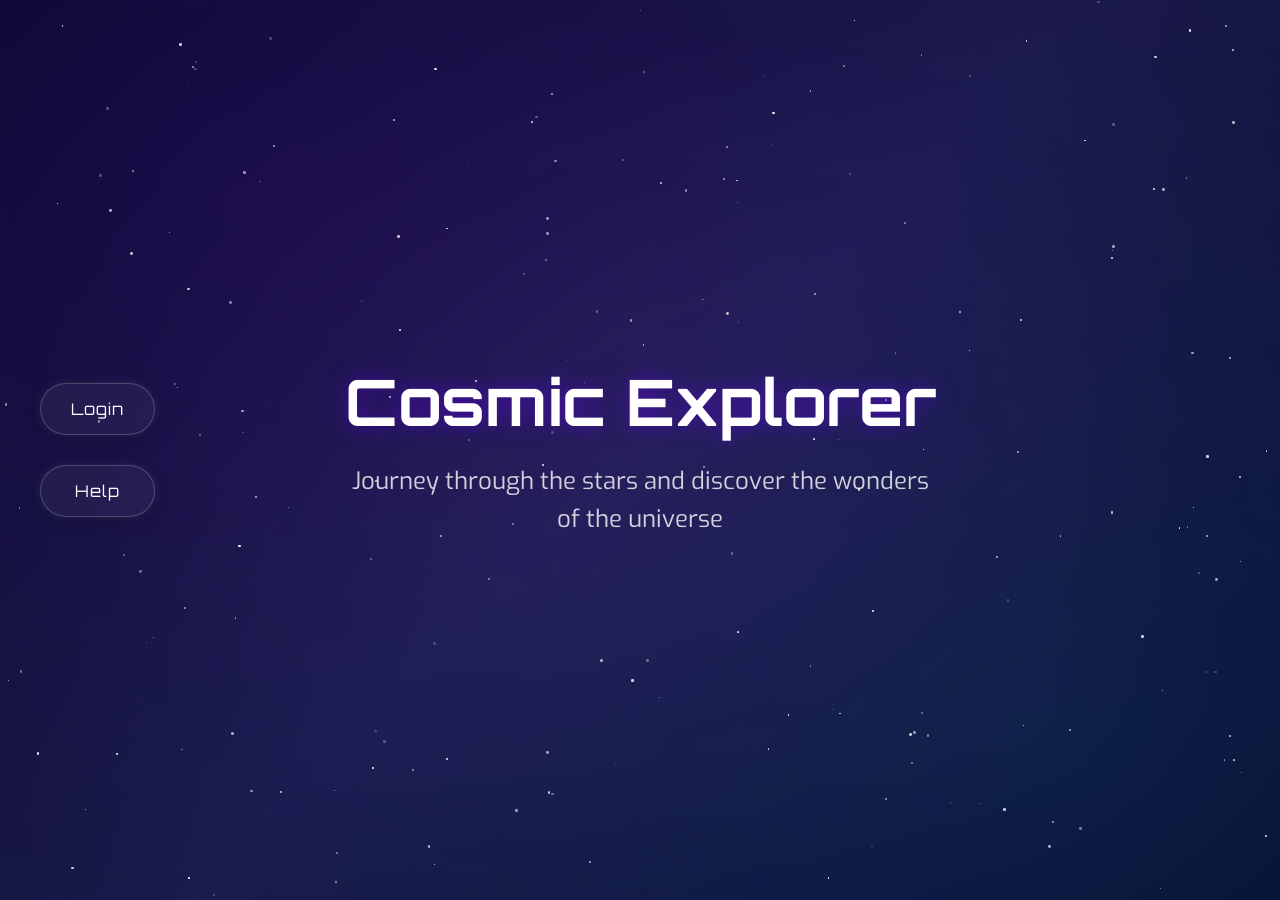
<file: index.html>
<!DOCTYPE html>
<html lang="en">
<head>
    <meta charset="UTF-8">
    <meta name="viewport" content="width=device-width, initial-scale=1.0">
    <title>Cosmic Experience</title>
    <link href="https://fonts.googleapis.com/css2?family=Orbitron:wght@400;500;700&family=Exo:wght@300;400;700&display=swap" rel="stylesheet">
    <style>
        * {
            margin: 0;
            padding: 0;
            box-sizing: border-box;
        }

        body {
            font-family: 'Exo', sans-serif;
            overflow: hidden;
            position: relative;
            width: 100vw;
            height: 100vh;
            background: linear-gradient(135deg, #0a0a2a 0%, #1a1a4a 50%, #0a0a2a 100%);
            color: #fff;
        }

        /* Space background */
        .space-container {
            position: fixed;
            top: 0;
            left: 0;
            width: 100%;
            height: 100%;
            z-index: 0;
            overflow: hidden;
        }

        /* Stars */
        .stars {
            position: absolute;
            top: 0;
            left: 0;
            width: 100%;
            height: 100%;
            z-index: 1;
        }

        .star {
            position: absolute;
            background-color: #fff;
            border-radius: 50%;
            animation: twinkle var(--duration, 3s) ease-in-out infinite;
            opacity: var(--opacity, 0.7);
        }

        @keyframes twinkle {
            0%, 100% { opacity: var(--opacity, 0.7); }
            50% { opacity: 0.2; }
        }

        /* Nebula effect */
        .nebula {
            position: absolute;
            top: 0;
            left: 0;
            width: 100%;
            height: 100%;
            background: 
                radial-gradient(ellipse at 20% 20%, rgba(111, 0, 255, 0.1) 0%, rgba(0, 0, 0, 0) 70%),
                radial-gradient(ellipse at 80% 80%, rgba(0, 183, 255, 0.1) 0%, rgba(0, 0, 0, 0) 70%),
                radial-gradient(ellipse at 50% 50%, rgba(255, 0, 128, 0.05) 0%, rgba(0, 0, 0, 0) 70%);
            animation: nebula-drift 60s linear infinite;
            z-index: 0;
        }

        @keyframes nebula-drift {
            0% { background-position: 0% 0%; }
            50% { background-position: 100% 100%; }
            100% { background-position: 0% 0%; }
        }

        /* Shooting stars */
        .shooting-star {
            position: absolute;
            width: 2px;
            height: 2px;
            background-color: #fff;
            border-radius: 50%;
            animation: shoot var(--duration, 3s) linear forwards;
            opacity: 0;
            z-index: 2;
        }

        @keyframes shoot {
            0% {
                transform: translate(0, 0) rotate(var(--angle, 45deg));
                opacity: 1;
                width: 2px;
                height: 2px;
                box-shadow: 0 0 0 transparent;
            }
            20% {
                opacity: 1;
                width: 4px;
                height: 4px;
                box-shadow: 0 0 20px rgba(255, 255, 255, 0.7), 0 0 40px rgba(70, 131, 255, 0.3);
            }
            100% {
                transform: translate(var(--distance, 300px), var(--distance, 300px)) rotate(var(--angle, 45deg));
                opacity: 0;
                width: 2px;
                height: 2px;
                box-shadow: 0 0 0 transparent;
            }
        }

        /* Navigation buttons */
        .side-nav {
            position: fixed;
            top: 50%;
            left: 40px;
            transform: translateY(-50%);
            display: flex;
            flex-direction: column;
            gap: 30px;
            z-index: 100;
        }

        .nav-btn {
            font-family: 'Orbitron', sans-serif;
            padding: 15px 30px;
            background: rgba(255, 255, 255, 0.05);
            border: 1px solid rgba(255, 255, 255, 0.2);
            border-radius: 30px;
            color: white;
            font-size: 16px;
            letter-spacing: 1px;
            cursor: pointer;
            transition: all 0.3s ease;
            position: relative;
            overflow: hidden;
            box-shadow: 0 5px 15px rgba(0, 0, 0, 0.2), 0 0 10px rgba(255, 255, 255, 0.1);
        }

        .nav-btn:hover {
            background: rgba(255, 255, 255, 0.15);
            transform: translateX(5px) scale(1.05);
            box-shadow: 0 8px 25px rgba(0, 0, 0, 0.3), 0 0 20px rgba(255, 255, 255, 0.2);
        }

        .nav-btn:before {
            content: '';
            position: absolute;
            top: 0;
            left: -100%;
            width: 100%;
            height: 100%;
            background: linear-gradient(90deg, transparent, rgba(255, 255, 255, 0.2), transparent);
            transition: 0.5s;
        }

        .nav-btn:hover:before {
            left: 100%;
        }

        /* Login modal */
        .login-modal {
            position: fixed;
            top: 50%;
            left: 50%;
            transform: translate(-50%, -50%) scale(0);
            width: 400px;
            background: rgba(10, 10, 40, 0.8);
            border-radius: 20px;
            backdrop-filter: blur(10px);
            box-shadow: 0 25px 50px rgba(0, 0, 0, 0.3), 0 0 30px rgba(111, 0, 255, 0.2);
            border: 1px solid rgba(255, 255, 255, 0.1);
            padding: 40px;
            z-index: 1000;
            opacity: 0;
            transition: all 0.5s cubic-bezier(0.175, 0.885, 0.32, 1.275);
            overflow: hidden;
        }

        .login-modal.active {
            transform: translate(-50%, -50%) scale(1);
            opacity: 1;
        }

        .login-modal:before {
            content: '';
            position: absolute;
            top: -50%;
            left: -50%;
            width: 200%;
            height: 200%;
            background: radial-gradient(circle, rgba(111, 0, 255, 0.1) 0%, transparent 70%);
            animation: rotate 20s linear infinite;
            z-index: -1;
        }

        @keyframes rotate {
            0% { transform: rotate(0deg); }
            100% { transform: rotate(360deg); }
        }

        .login-modal h2 {
            font-family: 'Orbitron', sans-serif;
            color: white;
            font-weight: 600;
            letter-spacing: 2px;
            margin-bottom: 30px;
            text-align: center;
            text-shadow: 0 0 10px rgba(111, 0, 255, 0.5);
        }

        .input-group {
            position: relative;
            margin-bottom: 30px;
        }

        .input-group input {
            width: 100%;
            padding: 12px 0;
            background: transparent;
            border: none;
            border-bottom: 2px solid rgba(255, 255, 255, 0.3);
            outline: none;
            font-size: 16px;
            color: white;
            transition: 0.5s;
            font-family: 'Exo', sans-serif;
        }

        .input-group input:focus {
            border-bottom: 2px solid rgba(111, 0, 255, 0.8);
        }

        .input-group label {
            position: absolute;
            left: 0;
            padding: 12px 0;
            font-size: 16px;
            color: rgba(255, 255, 255, 0.5);
            pointer-events: none;
            transition: 0.5s;
        }

        .input-group input:focus ~ label,
        .input-group input:valid ~ label {
            transform: translateY(-20px);
            font-size: 12px;
            color: rgba(111, 0, 255, 0.8);
            letter-spacing: 1px;
        }

        .login-btn {
            width: 100%;
            padding: 12px 0;
            background: rgba(111, 0, 255, 0.3);
            border: none;
            border-radius: 30px;
            color: white;
            font-size: 16px;
            font-weight: 600;
            cursor: pointer;
            transition: 0.5s;
            font-family: 'Orbitron', sans-serif;
            letter-spacing: 1px;
            box-shadow: 0 5px 15px rgba(0, 0, 0, 0.2);
            position: relative;
            overflow: hidden;
        }

        .login-btn:hover {
            background: rgba(111, 0, 255, 0.5);
            transform: translateY(-3px);
            box-shadow: 0 8px 25px rgba(0, 0, 0, 0.3), 0 0 20px rgba(111, 0, 255, 0.4);
        }

        .login-btn:before {
            content: '';
            position: absolute;
            top: 0;
            left: -100%;
            width: 100%;
            height: 100%;
            background: linear-gradient(90deg, transparent, rgba(255, 255, 255, 0.2), transparent);
            transition: 0.5s;
        }

        .login-btn:hover:before {
            left: 100%;
        }

        .close-btn {
            position: absolute;
            top: 15px;
            right: 15px;
            width: 30px;
            height: 30px;
            background: rgba(255, 255, 255, 0.1);
            border-radius: 50%;
            display: flex;
            justify-content: center;
            align-items: center;
            color: white;
            font-size: 18px;
            cursor: pointer;
            transition: 0.3s;
        }

        .close-btn:hover {
            background: rgba(255, 255, 255, 0.3);
            transform: rotate(90deg);
        }

        /* Quotes page */
        .quotes-page {
            position: fixed;
            top: 0;
            left: 0;
            width: 100%;
            height: 100%;
            background: rgba(10, 10, 40, 0.7);
            backdrop-filter: blur(5px);
            z-index: 2000;
            display: flex;
            justify-content: center;
            align-items: center;
            opacity: 0;
            pointer-events: none;
            transition: opacity 0.5s;
        }

        .quotes-page.active {
            opacity: 1;
            pointer-events: all;
        }

        .quotes-container {
            width: 80%;
            max-width: 800px;
            padding: 50px;
            background: rgba(10, 10, 40, 0.6);
            border-radius: 20px;
            box-shadow: 0 25px 50px rgba(0, 0, 0, 0.3), 0 0 30px rgba(0, 183, 255, 0.2);
            border: 1px solid rgba(255, 255, 255, 0.1);
            text-align: center;
            position: relative;
            overflow: hidden;
        }

        .quotes-container:before {
            content: '';
            position: absolute;
            top: -50%;
            left: -50%;
            width: 200%;
            height: 200%;
            background: radial-gradient(circle, rgba(0, 183, 255, 0.05) 0%, transparent 70%);
            animation: quote-glow 30s linear infinite;
            z-index: -1;
        }

        @keyframes quote-glow {
            0% { transform: rotate(0deg); }
            100% { transform: rotate(360deg); }
        }

        .quote {
            font-family: 'Exo', sans-serif;
            color: white;
            font-size: 28px;
            line-height: 1.6;
            margin-bottom: 30px;
            text-shadow: 0 0 10px rgba(0, 183, 255, 0.5);
            opacity: 0;
            transform: translateY(20px);
            transition: opacity 0.8s, transform 0.8s;
        }

        .quote.active {
            opacity: 1;
            transform: translateY(0);
        }

        .author {
            font-family: 'Orbitron', sans-serif;
            color: rgba(255, 255, 255, 0.8);
            font-size: 18px;
            letter-spacing: 1px;
            margin-bottom: 40px;
            opacity: 0;
            transform: translateY(20px);
            transition: opacity 0.8s, transform 0.8s;
            transition-delay: 0.3s;
        }

        .author.active {
            opacity: 1;
            transform: translateY(0);
        }

        .next-quote-btn {
            padding: 12px 30px;
            background: rgba(0, 183, 255, 0.3);
            border: none;
            border-radius: 30px;
            color: white;
            font-size: 16px;
            font-weight: 600;
            cursor: pointer;
            transition: 0.5s;
            font-family: 'Orbitron', sans-serif;
            letter-spacing: 1px;
            margin-top: 20px;
        }

        .next-quote-btn:hover {
            background: rgba(0, 183, 255, 0.5);
            transform: translateY(-3px);
            box-shadow: 0 8px 25px rgba(0, 0, 0, 0.3), 0 0 20px rgba(0, 183, 255, 0.4);
        }

        .close-quotes-btn {
            position: absolute;
            top: 20px;
            right: 20px;
            width: 40px;
            height: 40px;
            background: rgba(255, 255, 255, 0.1);
            border-radius: 50%;
            display: flex;
            justify-content: center;
            align-items: center;
            color: white;
            font-size: 20px;
            cursor: pointer;
            transition: 0.3s;
        }

        .close-quotes-btn:hover {
            background: rgba(255, 255, 255, 0.3);
            transform: rotate(90deg);
        }

        /* Overlay */
        .overlay {
            position: fixed;
            top: 0;
            left: 0;
            width: 100%;
            height: 100%;
            background: rgba(0, 0, 0, 0);
            z-index: 500;
            pointer-events: none;
            transition: background 0.5s;
        }

        .overlay.active {
            background: rgba(0, 0, 0, 0.5);
            pointer-events: all;
        }

        /* Welcome text */
        .welcome-text {
            position: absolute;
            top: 50%;
            left: 50%;
            transform: translate(-50%, -50%);
            text-align: center;
            z-index: 10;
            width: 80%;
            max-width: 800px;
        }

        .welcome-text h1 {
            font-family: 'Orbitron', sans-serif;
            font-size: 4rem;
            margin-bottom: 20px;
            text-shadow: 0 0 20px rgba(111, 0, 255, 0.5);
            animation: title-pulse 3s ease-in-out infinite;
        }

        @keyframes title-pulse {
            0%, 100% { text-shadow: 0 0 20px rgba(111, 0, 255, 0.5); }
            50% { text-shadow: 0 0 40px rgba(111, 0, 255, 0.8), 0 0 60px rgba(0, 183, 255, 0.5); }
        }

        .welcome-text p {
            font-family: 'Exo', sans-serif;
            font-size: 1.5rem;
            line-height: 1.6;
            color: rgba(255, 255, 255, 0.8);
            max-width: 600px;
            margin: 0 auto;
        }

        /* Responsive adjustments */
        @media (max-width: 768px) {
            .side-nav {
                left: 20px;
            }
            
            .welcome-text h1 {
                font-size: 2.5rem;
            }
            
            .welcome-text p {
                font-size: 1.2rem;
            }
            
            .login-modal {
                width: 90%;
                max-width: 400px;
                padding: 30px;
            }
            
            .quotes-container {
                width: 90%;
                padding: 30px;
            }
            
            .quote {
                font-size: 22px;
            }
        }
    </style>
</head>
<body>
    <!-- Space background -->
    <div class="space-container">
        <div class="nebula"></div>
        <div class="stars"></div>
    </div>
    
    <!-- Welcome text -->
    <div class="welcome-text">
        <h1>Cosmic Explorer</h1>
        <p>Journey through the stars and discover the wonders of the universe</p>
    </div>
    
    <!-- Side navigation -->
    <div class="side-nav">
        <button class="nav-btn login-nav-btn">Login</button>
        <button class="nav-btn help-nav-btn">Help</button>
    </div>
    
    <!-- Overlay -->
    <div class="overlay"></div>
    
    <!-- Login modal -->
    <div class="login-modal">
        <div class="close-btn">&times;</div>
        <h2>Stellar Access</h2>
        <div class="input-group">
            <input type="text" required>
            <label>Username</label>
        </div>
        <div class="input-group">
            <input type="password" required>
            <label>Password</label>
        </div><button class="login-btn" onclick="redirectToCosmos()">Enter the Cosmos</button>
    </div>
    
    <!-- Quotes page -->
    <div class="quotes-page">
        <div class="quotes-container">
            <div class="close-quotes-btn">&times;</div>
            <div class="quote"></div>
            <div class="author"></div>
            <button class="next-quote-btn">Next Quote</button>
        </div>
    </div>

    <script>
        // Space quotes collection
        const spaceQuotes = [
            {
                quote: "The universe is not only stranger than we imagine, it is stranger than we can imagine.",
                author: "Sir Arthur Eddington"
            },
            {
                quote: "We are all in the gutter, but some of us are looking at the stars.",
                author: "Oscar Wilde"
            },
            {
                quote: "I know nothing with any certainty, but the sight of the stars makes me dream.",
                author: "Vincent Van Gogh"
            },
            {
                quote: "The cosmos is within us. We are made of star-stuff. We are a way for the universe to know itself.",
                author: "Carl Sagan"
            },
            {
                quote: "Look up at the stars and not down at your feet. Try to make sense of what you see, and wonder about what makes the universe exist.",
                author: "Stephen Hawking"
            },
            {
                quote: "The stars are the land-marks of the universe.",
                author: "Sir John Frederick William Herschel"
            },
            {
                quote: "Space is for everybody. It's not just for a few people in science or math, or for a select group of astronauts. That's our new frontier out there, and it's everybody's business to know about space.",
                author: "Christa McAuliffe"
            },
            {
                quote: "The Earth is the cradle of humanity, but mankind cannot stay in the cradle forever.",
                author: "Konstantin Tsiolkovsky"
            },
            {
                quote: "I find hope in the darkest of days, and focus in the brightest. I do not judge the universe.",
                author: "Dalai Lama"
            },
            {
                quote: "When you look at the stars and the galaxy, you feel that you are not just from any particular piece of land, but from the solar system.",
                author: "Kalpana Chawla"
            }
        ];
        
        // Create stars
        function createStars() {
            const starsContainer = document.querySelector('.stars');
            const starCount = 200;
            
            for (let i = 0; i < starCount; i++) {
                const star = document.createElement('div');
                star.className = 'star';
                
                // Random size between 1-3px
                const size = Math.random() * 2 + 1;
                star.style.width = `${size}px`;
                star.style.height = `${size}px`;
                
                // Random position
                star.style.left = `${Math.random() * 100}%`;
                star.style.top = `${Math.random() * 100}%`;
                
                // Random opacity
                const opacity = Math.random() * 0.8 + 0.2;
                star.style.setProperty('--opacity', opacity);
                
                // Random animation duration
                const duration = Math.random() * 3 + 2;
                star.style.setProperty('--duration', `${duration}s`);
                
                starsContainer.appendChild(star);
            }
        }
        
        // Create shooting stars
        function createShootingStars() {
            const spaceContainer = document.querySelector('.space-container');
            
            function createShootingStar() {
                const star = document.createElement('div');
                star.className = 'shooting-star';
                
                // Random position
                star.style.left = `${Math.random() * 100}%`;
                star.style.top = `${Math.random() * 50}%`;
                
                // Random angle and distance
                const angle = Math.random() * 60 + 30; // 30-90 degrees
                star.style.setProperty('--angle', `${angle}deg`);
                
                const distance = Math.random() * 300 + 200; // 200-500px
                star.style.setProperty('--distance', `${distance}px`);
                
                // Random duration
                const duration = Math.random() * 2 + 1; // 1-3s
                star.style.setProperty('--duration', `${duration}s`);
                
                spaceContainer.appendChild(star);
                
                // Remove star after animation completes
                setTimeout(() => {
                    star.remove();
                }, duration * 1000);
            }
            
            // Create a shooting star every 2-6 seconds
            setInterval(() => {
                createShootingStar();
            }, Math.random() * 4000 + 2000);
        }
        
        // Show login modal
        function showLoginModal() {
            const loginModal = document.querySelector('.login-modal');
            const overlay = document.querySelector('.overlay');
            
            overlay.classList.add('active');
            loginModal.classList.add('active');
            
            // Create star burst effect around login button
            const loginBtn = document.querySelector('.login-nav-btn');
            const rect = loginBtn.getBoundingClientRect();
            const centerX = rect.left + rect.width / 2;
            const centerY = rect.top + rect.height / 2;
            
            for (let i = 0; i < 15; i++) {
                setTimeout(() => {
                    const star = document.createElement('div');
                    star.className = 'shooting-star';
                    
                    star.style.left = `${centerX}px`;
                    star.style.top = `${centerY}px`;
                    
                    // Random angle (360 degrees)
                    const angle = Math.random() * 360;
                    star.style.setProperty('--angle', `${angle}deg`);
                    
                    // Random distance
                    const distance = Math.random() * 200 + 100;
                    star.style.setProperty('--distance', `${distance}px`);
                    
                    // Random duration
                    const duration = Math.random() * 1.5 + 0.5;
                    star.style.setProperty('--duration', `${duration}s`);
                    
                    document.body.appendChild(star);
                    
                    // Remove star after animation completes
                    setTimeout(() => {
                        star.remove();
                    }, duration * 1000);
                }, i * 50);
            }
        }
        
        // Hide login modal
        function hideLoginModal() {
            const loginModal = document.querySelector('.login-modal');
            const overlay = document.querySelector('.overlay');
            
            overlay.classList.remove('active');
            loginModal.classList.remove('active');
        }
        
        // Show quotes page
        function showQuotesPage() {
            const quotesPage = document.querySelector('.quotes-page');
            quotesPage.classList.add('active');
            
            // Display a random quote
            displayRandomQuote();
        }
        
        // Hide quotes page
        function hideQuotesPage() {
            const quotesPage = document.querySelector('.quotes-page');
            quotesPage.classList.remove('active');
        }
        
        // Display a random quote
        function displayRandomQuote() {
            const quoteElement = document.querySelector('.quote');
            const authorElement = document.querySelector('.author');
            
            // Remove active class to reset animation
            quoteElement.classList.remove('active');
            authorElement.classList.remove('active');
            
            // Get random quote
            const randomIndex = Math.floor(Math.random() * spaceQuotes.length);
            const randomQuote = spaceQuotes[randomIndex];
            
            // Set timeout to allow animation reset
            setTimeout(() => {
                quoteElement.textContent = `"${randomQuote.quote}"`;
                authorElement.textContent = `- ${randomQuote.author}`;
                
                // Add active class to trigger animation
                quoteElement.classList.add('active');
                authorElement.classList.add('active');
            }, 100);
        }
        
        // Initialize
        document.addEventListener('DOMContentLoaded', function() {
            createStars();
            createShootingStars();
            
            // Login button click
            const loginBtn = document.querySelector('.login-nav-btn');
            loginBtn.addEventListener('click', showLoginModal);
            
            // Close login modal
            const closeBtn = document.querySelector('.close-btn');
            closeBtn.addEventListener('click', hideLoginModal);
            
            // Help button click (show quotes)
            const helpBtn = document.querySelector('.help-nav-btn');
            helpBtn.addEventListener('click', showQuotesPage);
            
            // Close quotes page
            const closeQuotesBtn = document.querySelector('.close-quotes-btn');
            closeQuotesBtn.addEventListener('click', hideQuotesPage);
            
            // Next quote button
            const nextQuoteBtn = document.querySelector('.next-quote-btn');
            nextQuoteBtn.addEventListener('click', displayRandomQuote);
            
            // Close modal when clicking overlay
            const overlay = document.querySelector('.overlay');
            overlay.addEventListener('click', hideLoginModal);
            
            // Simulate stars moving across the screen
            const stars = document.querySelectorAll('.star');
            setInterval(() => {
                stars.forEach(star => {
                    const currentLeft = parseFloat(star.style.left);
                    const newLeft = (currentLeft - 0.05 + 100) % 100;
                    star.style.left = `${newLeft}%`;
                });
            }, 100);
        });
        // Redirect to star.html on login
function redirectToCosmos() {
    window.location.href = "star.html";
}

    </script>
</body>
</html>
</file>
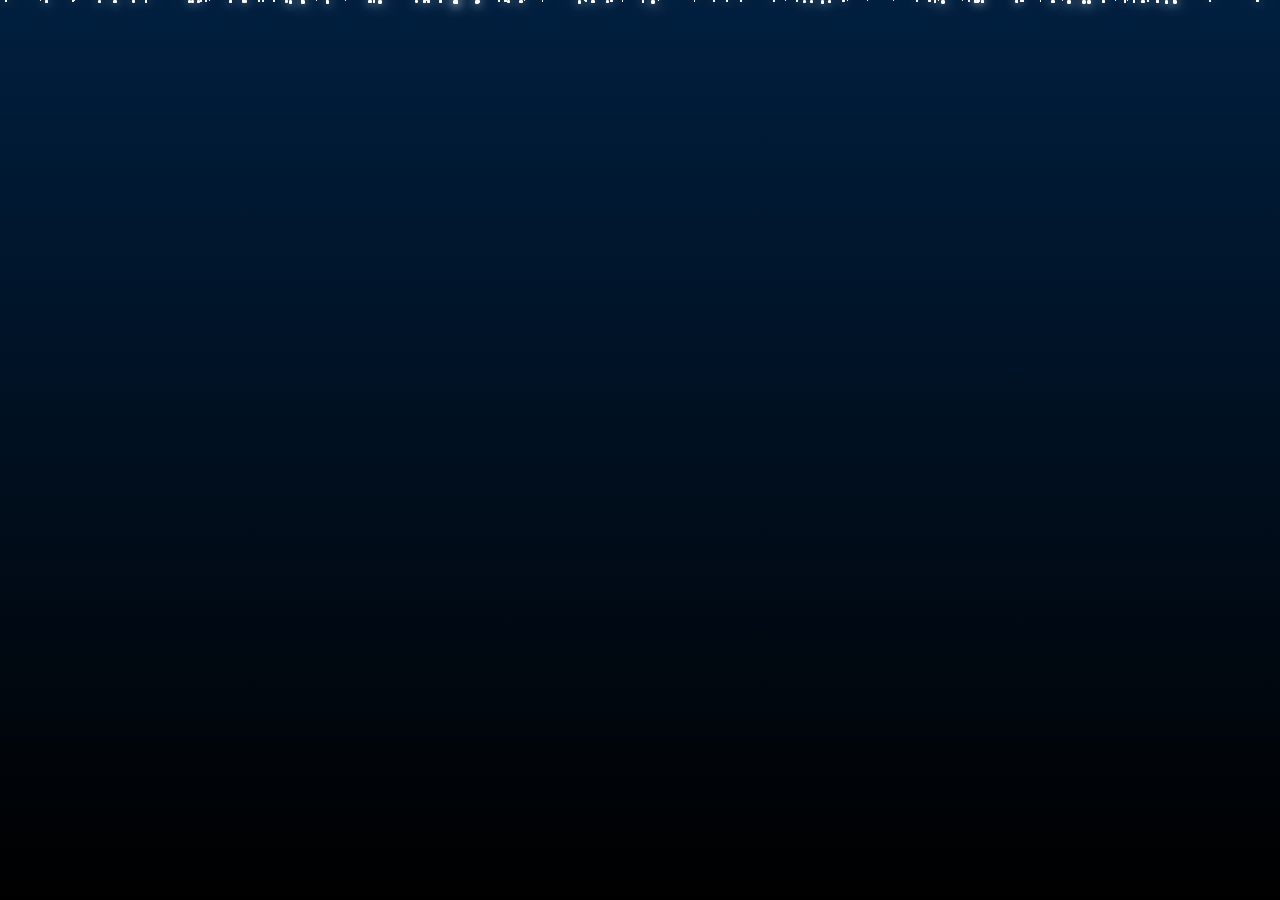
<file: 1page.html>
<!DOCTYPE html>
<html lang="en">
<head>
    <meta charset="UTF-8">
    <meta name="viewport" content="width=device-width, initial-scale=1.0">
    <title>Sky Fall Animation</title>
    <style>
        body {
            margin: 0;
            overflow: hidden;
            background: linear-gradient(to bottom, #001f3f, #000);
            min-height: 100vh;
        }
        .star {
            position: absolute;
            background: white;
            border-radius: 50%;
            animation: fall linear infinite;
        }
        .star::after {
            content: '';
            position: absolute;
            top: 0;
            left: 0;
            width: 100%;
            height: 100%;
            background: white;
            border-radius: 50%;
            box-shadow: 0 0 10px white, 0 0 20px white, 0 0 30px white;
        }
        @keyframes fall {
            from {
                transform: translateY(-100vh) rotate(0deg);
            }
            to {
                transform: translateY(100vh) rotate(360deg);
            }
        }
        @keyframes twinkle {
            0%, 100% { opacity: 1; }
            50% { opacity: 0.3; }
        }
    </style>
</head>
<body>
    <script>
        function createStar() {
            const star = document.createElement('div');
            star.className = 'star';
            
            // Random size between 1 and 4 pixels
            const size = Math.random() * 3 + 1;
            star.style.width = size + 'px';
            star.style.height = size + 'px';
            
            // Random position
            star.style.left = Math.random() * 100 + 'vw';
            
            // Random fall duration between 2 and 6 seconds
            star.style.animationDuration = (Math.random() * 4 + 2) + 's';
            
            // Add twinkle animation
            star.style.animation = `fall ${(Math.random() * 4 + 2)}s linear infinite, 
                                  twinkle ${Math.random() * 3 + 1}s ease-in-out infinite`;
            
            document.body.appendChild(star);
            
            // Remove star after animation completes
            setTimeout(() => {
                star.remove();
            }, parseFloat(star.style.animationDuration) * 1000);
        }

        // Create initial stars
        for(let i = 0; i < 100; i++) {
            createStar();
        }

        // Create new stars periodically
        setInterval(createStar, 100);
    </script>
</body>
</html>
</file>
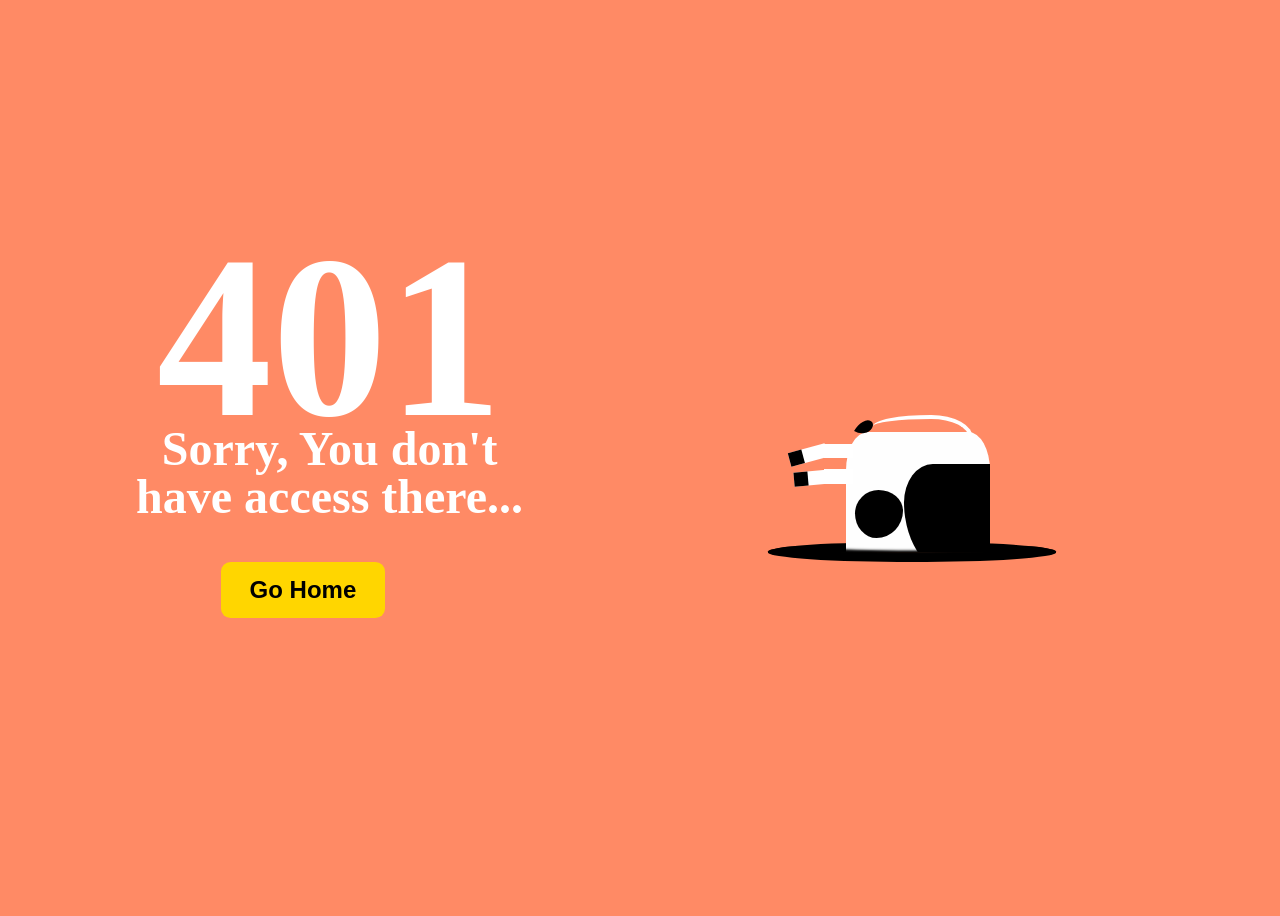
<file: cow-401page.html>
<!DOCTYPE html>
<html lang="en">
  <head>
    <meta charset="UTF-8">
    <meta name="viewport" content="width=device-width, initial-scale=1.0">
    <title>401 page</title>
    <style>
      *, *:after, *:before {
          box-sizing: border;
        }

        :root {
          font-size: 0.75vw;
          --bg:#FF8A65;
          --anime-speed: 0.2s;
        }

        body {
          height: 100vh;
          font-family: arial;
          background: var(--bg);
          overflow: hidden;
        }

        .cow {
          width: 30rem;
          aspect-ratio: 2/1;
          border-radius: 4rem/15%;
          background-color: #fefefe;
          position: absolute;
          top: 40%;
          z-index: 10;
          transform-origin: 100% 150%;
          left: 38%;
          transform: translateY(15rem) rotate(90deg);
          animation: jmb var(--anime-speed) linear, move calc(var(--anime-speed) * 10) linear;
        }
        .cow:before {
          content: "";
          position: absolute;
          left: 11%;
          top: 0;
          width: 40%;
          height: 60%;
          color: #000;
          background: currentcolor;
          border-radius: 0 0 100% 50%;
          box-shadow: 9rem -2rem 0 -2rem, 15rem -3rem 0 -3rem;
        }
        .cow:after {
          content: "";
          position: absolute;
          left: 20%;
          bottom: 6%;
          color: #000;
          background: currentcolor;
          box-shadow: 8rem -4rem 0 -1rem;
          width: 5rem;
          aspect-ratio: 1/1;
          border-radius: 43% 57% 51% 49%/51% 55% 45% 49%;
        }
        .cow .head {
          position: absolute;
          top: 0;
          left: 100%;
          z-index: 1;
        }
        .cow .head .face {
          width: 11rem;
          aspect-ratio: 12.5/7.5;
          background: #fff;
          box-shadow: -2rem 4.5rem #000 inset;
          border-radius: 10% 100% 50% 45%/44% 72% 26% 25%;
          transform: rotateX(180deg) rotate(-55deg) translate(-25%, -55%);
          position: relative;
          z-index: 10;
        }
        .cow .head:after, .cow .head:before {
          content: "";
          position: absolute;
          top: -3.5rem;
          left: -5.5rem;
          transform: rotate(-25deg);
          background: #000;
          width: 4rem;
          height: 5rem;
          z-index: 20;
          box-shadow: 0.2rem 0.1rem 0 0.2rem #fff inset;
          border-radius: 0% 100% 38% 62%/41% 73% 27% 59%;
        }
        .cow .head:before {
          z-index: 2;
          top: -4rem;
          left: -5rem;
          transform: rotate(-5deg);
        }
        .cow .leg {
          position: absolute;
          top: 95%;
          background: #FFF;
          width: 1.5rem;
          height: 3rem;
          transform-origin: top center;
        }
        .cow .leg:after {
          content: "";
          position: absolute;
          left: 0;
          top: 90%;
          width: 100%;
          height: 2.5rem;
          background: #FFF;
          border-bottom: 1.5rem solid #000;
        }
        .cow .leg.b {
          left: 4%;
          animation: legMoveB var(--anime-speed) alternate infinite;
        }
        .cow .leg.b.l {
          left: 13%;
        }
        .cow .leg.b.l:after {
          left: 10%;
          top: 75%;
          background: #FFF;
          transform: rotate(-5deg);
        }
        .cow .leg.b.r {
          animation-delay: var(--anime-speed);
        }
        .cow .leg.b.r:after {
          left: 32%;
          top: 90%;
          background: #FFF;
          transform: rotate(-15deg);
        }
        .cow .leg.f {
          right: 5%;
          animation: legMoveF var(--anime-speed) alternate infinite;
        }
        .cow .leg.f.l {
          right: 10%;
          animation-delay: var(--anime-speed);
        }
        .cow .leg.f.l:after {
          right: 10%;
          left: auto;
          top: 75%;
          background: #FFF;
          transform: rotate(5deg);
        }
        .cow .leg.f.r:after {
          right: 20%;
          left: auto;
          top: 90%;
          background: #FFF;
          transform: rotate(10deg);
        }
        .cow .tail {
          position: absolute;
          right: 98%;
          top: 12%;
          width: 2rem;
          height: 10rem;
          border-left: 0.5rem solid #fff;
          border-top: 0.5rem solid #fff;
          border-radius: 100% 0% 51% 49%/42% 100% 0% 58%;
          transform-origin: top left;
          animation: tail 0.75s alternate infinite;
        }
        .cow .tail:after {
          content: "";
          position: absolute;
          left: 7%;
          top: 100%;
          background: #000;
          width: 1.5rem;
          height: 1.75rem;
          border-radius: 70% 30% 100% 0%/100% 30% 70% 0%;
          transform: rotate(-60deg);
        }

        .well {
          background: #000;
          width: 30rem;
          height: 2rem;
          position: absolute;
          top: calc(40% + 19rem);
          left: 60%;
          border-radius: 50%;
        }
        .well:before {
          content: "";
          position: absolute;
          left: 0;
          top: 0%;
          width: 100%;
          height: 100%;
          border-radius: 50%;
          box-shadow: 0 -1.2rem 0.25rem #000 inset;
          z-index: 110;
        }
        .well::after {
          content: "";
          position: absolute;
          left: 0;
          top: 50%;
          width: 100%;
          height: 24rem;
          background: var(--bg);
          z-index: 100;
        }

        .home-btn {
          position: absolute;
          left: -190%;
          top: 2rem;
          font-size: 2.5rem;
          font-weight: bold;
          color: #000;
          background: #FFD600;
          display: inline-block;
          text-decoration: none;
          padding: 1.5rem 3rem;
          border-radius: 1rem;
          transition: background 0.3s ease-in;
          transform-origin: 45rem 45rem;
          animation: btnAnim calc(var(--anime-speed) * 20) linear;
        }
        .home-btn:hover {
          background: #FBC02D;
        }

        .text-box {
          font-family: "Cabin Sketch", serif;
          font-weight: 700;
          color: #fff;
          text-align: center;
          position: absolute;
          left: 10%;
          top: 28%;
          animation: textAnim calc(var(--anime-speed) * 18) linear;
        }
        .text-box h1 {
          font-size: 24rem;
          margin: 0;
          line-height: 18rem;
        }
        .text-box p {
          width: 42rem;
          font-size: 5rem;
          line-height: 1;
          margin: 0;
        }

        @keyframes btnAnim {
          0%, 48% {
            transform: translateX(-10rem) rotate(95deg);
          }
          55%, 100% {
            transform: translateX(0rem) rotate(0deg);
          }
        }
        @keyframes textAnim {
          0%, 60% {
            top: 0%;
            transform: translatey(0);
            opacity: 0;
          }
          70%, 76%, 85% {
            top: 28%;
            transform: translatey(5%);
            opacity: 1;
          }
          73%, 79% {
            top: 28%;
            transform: translatey(-15%);
            opacity: 1;
          }
          100% {
            top: 28%;
            transform: translatey(0);
          }
        }
        @keyframes move {
          0% {
            left: 0%;
            transform: translateY(0) rotate(0deg);
          }
          85% {
            left: 38%;
            transform: translateY(0) rotate(0deg);
          }
          90% {
            left: 40%;
            transform: translateY(0) rotate(5deg);
          }
          95% {
            left: 38%;
            transform: translateY(0) rotate(90deg);
          }
          100% {
            left: 38%;
            transform: translateY(15rem) rotate(90deg);
          }
        }
        @keyframes jmb {
          0%, 100% {
            transform: translatey(0);
          }
          50% {
            transform: translatey(5px);
          }
        }
        @keyframes legMoveB {
          0% {
            transform: rotate(2deg) translatey(0%);
          }
          100% {
            transform: rotate(-5deg) translatey(-5%);
          }
        }
        @keyframes legMoveF {
          0% {
            transform: rotate(0deg) translatey(0%);
          }
          100% {
            transform: rotate(-15deg) translatey(-5%);
          }
        }
        @keyframes tail {
          0% {
            transform: rotate(3deg);
            height: 10rem;
          }
          100% {
            transform: rotate(-3deg);
            height: 8rem;
          }
        }
    </style>
  </head>
  <body>
        
    <div class="cow">
      <div class="head">
        <div class="face"></div>
      </div>
      <div class="leg b l"></div>
      <div class="leg b r"></div>
      <div class="leg f l"></div>
      <div class="leg f r"></div>
      <div class="tail"></div>
    </div>
    <div class="well"><a class="home-btn">Go Home</a></div>
    <div class="text-box">
      <h1>401</h1>
      <p>Sorry, You don't have access there...</p>
    </div>
  </body>
</html>
</file>
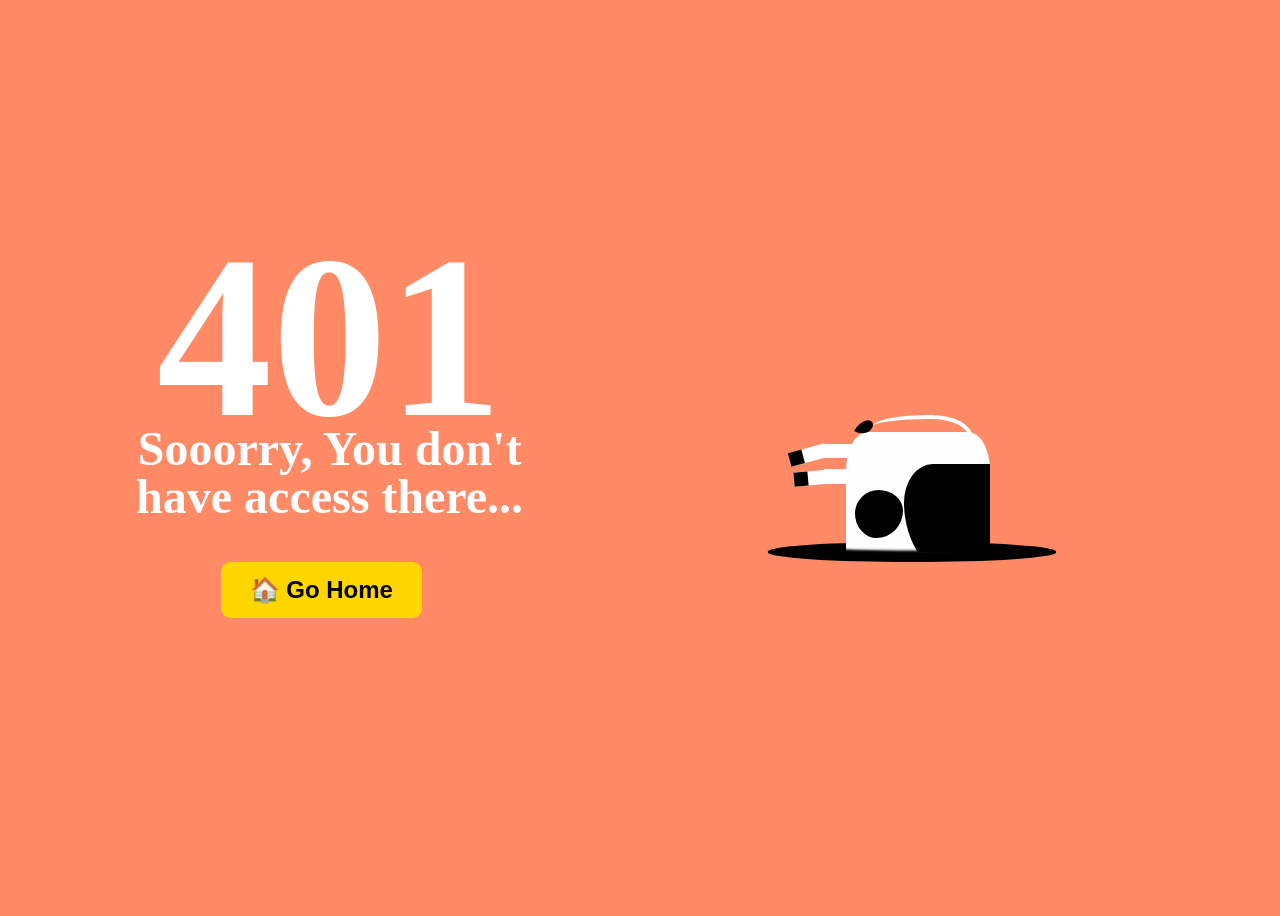
<file: cow.html>
<!DOCTYPE html>
<html lang="en">
  <head>
    <meta charset="UTF-8">
    <meta name="viewport" content="width=device-width, initial-scale=1.0">
    <title>401 page</title>
    <style>
      *, *:after, *:before {
          box-sizing: border;
        }

        :root {
          font-size: 0.75vw;
          --bg:#FF8A65;
          --anime-speed: 0.2s;
        }

        body {
          height: 100vh;
          font-family: arial;
          background: var(--bg);
          overflow: hidden;
        }

        .cow {
          width: 30rem;
          aspect-ratio: 2/1;
          border-radius: 4rem/15%;
          background-color: #fefefe;
          position: absolute;
          top: 40%;
          z-index: 10;
          transform-origin: 100% 150%;
          left: 38%;
          transform: translateY(15rem) rotate(90deg);
          animation: jmb var(--anime-speed) linear, move calc(var(--anime-speed) * 10) linear;
        }
        .cow:before {
          content: "";
          position: absolute;
          left: 11%;
          top: 0;
          width: 40%;
          height: 60%;
          color: #000;
          background: currentcolor;
          border-radius: 0 0 100% 50%;
          box-shadow: 9rem -2rem 0 -2rem, 15rem -3rem 0 -3rem;
        }
        .cow:after {
          content: "";
          position: absolute;
          left: 20%;
          bottom: 6%;
          color: #000;
          background: currentcolor;
          box-shadow: 8rem -4rem 0 -1rem;
          width: 5rem;
          aspect-ratio: 1/1;
          border-radius: 43% 57% 51% 49%/51% 55% 45% 49%;
        }
        .cow .head {
          position: absolute;
          top: 0;
          left: 100%;
          z-index: 1;
        }
        .cow .head .face {
          width: 11rem;
          aspect-ratio: 12.5/7.5;
          background: #fff;
          box-shadow: -2rem 4.5rem #000 inset;
          border-radius: 10% 100% 50% 45%/44% 72% 26% 25%;
          transform: rotateX(180deg) rotate(-55deg) translate(-25%, -55%);
          position: relative;
          z-index: 10;
        }
        .cow .head:after, .cow .head:before {
          content: "";
          position: absolute;
          top: -3.5rem;
          left: -5.5rem;
          transform: rotate(-25deg);
          background: #000;
          width: 4rem;
          height: 5rem;
          z-index: 20;
          box-shadow: 0.2rem 0.1rem 0 0.2rem #fff inset;
          border-radius: 0% 100% 38% 62%/41% 73% 27% 59%;
        }
        .cow .head:before {
          z-index: 2;
          top: -4rem;
          left: -5rem;
          transform: rotate(-5deg);
        }
        .cow .leg {
          position: absolute;
          top: 95%;
          background: #FFF;
          width: 1.5rem;
          height: 3rem;
          transform-origin: top center;
        }
        .cow .leg:after {
          content: "";
          position: absolute;
          left: 0;
          top: 90%;
          width: 100%;
          height: 2.5rem;
          background: #FFF;
          border-bottom: 1.5rem solid #000;
        }
        .cow .leg.b {
          left: 4%;
          animation: legMoveB var(--anime-speed) alternate infinite;
        }
        .cow .leg.b.l {
          left: 13%;
        }
        .cow .leg.b.l:after {
          left: 10%;
          top: 75%;
          background: #FFF;
          transform: rotate(-5deg);
        }
        .cow .leg.b.r {
          animation-delay: var(--anime-speed);
        }
        .cow .leg.b.r:after {
          left: 32%;
          top: 90%;
          background: #FFF;
          transform: rotate(-15deg);
        }
        .cow .leg.f {
          right: 5%;
          animation: legMoveF var(--anime-speed) alternate infinite;
        }
        .cow .leg.f.l {
          right: 10%;
          animation-delay: var(--anime-speed);
        }
        .cow .leg.f.l:after {
          right: 10%;
          left: auto;
          top: 75%;
          background: #FFF;
          transform: rotate(5deg);
        }
        .cow .leg.f.r:after {
          right: 20%;
          left: auto;
          top: 90%;
          background: #FFF;
          transform: rotate(10deg);
        }
        .cow .tail {
          position: absolute;
          right: 98%;
          top: 12%;
          width: 2rem;
          height: 10rem;
          border-left: 0.5rem solid #fff;
          border-top: 0.5rem solid #fff;
          border-radius: 100% 0% 51% 49%/42% 100% 0% 58%;
          transform-origin: top left;
          animation: tail 0.75s alternate infinite;
        }
        .cow .tail:after {
          content: "";
          position: absolute;
          left: 7%;
          top: 100%;
          background: #000;
          width: 1.5rem;
          height: 1.75rem;
          border-radius: 70% 30% 100% 0%/100% 30% 70% 0%;
          transform: rotate(-60deg);
        }

        .well {
          background: #000;
          width: 30rem;
          height: 2rem;
          position: absolute;
          top: calc(40% + 19rem);
          left: 60%;
          border-radius: 50%;
        }
        .well:before {
          content: "";
          position: absolute;
          left: 0;
          top: 0%;
          width: 100%;
          height: 100%;
          border-radius: 50%;
          box-shadow: 0 -1.2rem 0.25rem #000 inset;
          z-index: 110;
        }
        .well::after {
          content: "";
          position: absolute;
          left: 0;
          top: 50%;
          width: 100%;
          height: 24rem;
          background: var(--bg);
          z-index: 100;
        }

        .home-btn {
          position: absolute;
          left: -190%;
          top: 2rem;
          font-size: 2.5rem;
          font-weight: bold;
          color: #000;
          background: #FFD600;
          display: inline-block;
          text-decoration: none;
          padding: 1.5rem 3rem;
          border-radius: 1rem;
          transition: background 0.3s ease-in;
          transform-origin: 45rem 45rem;
          animation: btnAnim calc(var(--anime-speed) * 20) linear;
        }
        .home-btn:hover {
          background: #FBC02D;
        }

        .text-box {
          font-family: "Cabin Sketch", serif;
          font-weight: 700;
          color: #fff;
          text-align: center;
          position: absolute;
          left: 10%;
          top: 28%;
          animation: textAnim calc(var(--anime-speed) * 18) linear;
        }
        .text-box h1 {
          font-size: 24rem;
          margin: 0;
          line-height: 18rem;
        }
        .text-box p {
          width: 42rem;
          font-size: 5rem;
          line-height: 1;
          margin: 0;
        }

        @keyframes btnAnim {
          0%, 48% {
            transform: translateX(-10rem) rotate(95deg);
          }
          55%, 100% {
            transform: translateX(0rem) rotate(0deg);
          }
        }
        @keyframes textAnim {
          0%, 60% {
            top: 0%;
            transform: translatey(0);
            opacity: 0;
          }
          70%, 76%, 85% {
            top: 28%;
            transform: translatey(5%);
            opacity: 1;
          }
          73%, 79% {
            top: 28%;
            transform: translatey(-15%);
            opacity: 1;
          }
          100% {
            top: 28%;
            transform: translatey(0);
          }
        }
        @keyframes move {
          0% {
            left: 0%;
            transform: translateY(0) rotate(0deg);
          }
          85% {
            left: 38%;
            transform: translateY(0) rotate(0deg);
          }
          90% {
            left: 40%;
            transform: translateY(0) rotate(5deg);
          }
          95% {
            left: 38%;
            transform: translateY(0) rotate(90deg);
          }
          100% {
            left: 38%;
            transform: translateY(15rem) rotate(90deg);
          }
        }
        @keyframes jmb {
          0%, 100% {
            transform: translatey(0);
          }
          50% {
            transform: translatey(5px);
          }
        }
        @keyframes legMoveB {
          0% {
            transform: rotate(2deg) translatey(0%);
          }
          100% {
            transform: rotate(-5deg) translatey(-5%);
          }
        }
        @keyframes legMoveF {
          0% {
            transform: rotate(0deg) translatey(0%);
          }
          100% {
            transform: rotate(-15deg) translatey(-5%);
          }
        }
        @keyframes tail {
          0% {
            transform: rotate(3deg);
            height: 10rem;
          }
          100% {
            transform: rotate(-3deg);
            height: 8rem;
          }
        }
    </style>
  </head>
  <body>
        
    <div class="cow">
      <div class="head">
        <div class="face"></div>
      </div>
      <div class="leg b l"></div>
      <div class="leg b r"></div>
      <div class="leg f l"></div>
      <div class="leg f r"></div>
      <div class="tail"></div>
    </div>
  <div class="well">
    <a class="home-btn" href="index.html">🏠 Go Home</a>
  </div>

  <div class="text-box">
      <h1>401</h1>
      <p>Sooorry, You don't have access there...</p>
    </div>
  </body>
</html>
</file>
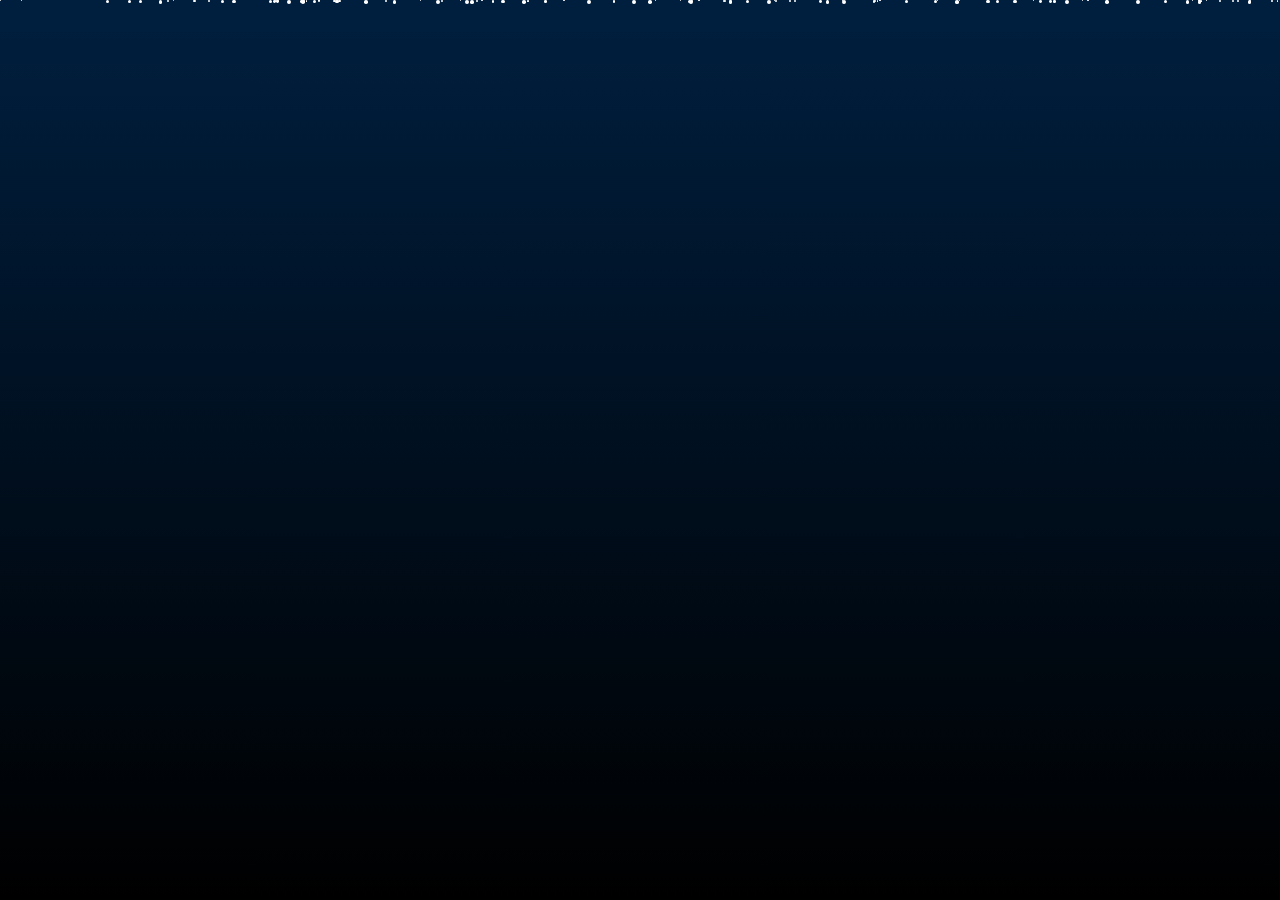
<file: star.html>
<!DOCTYPE html>
<html lang="en">
<head>
  <meta charset="UTF-8" />
  <meta name="viewport" content="width=device-width, initial-scale=1" />
  <meta http-equiv="refresh" content="4;url=cow.html">
  <title>Sky Fall</title>
  <style>
    /* Basic body style: no margin, hidden scroll, dark gradient background */
    body {
      margin: 0;
      overflow: hidden;
      background: linear-gradient(to bottom, #001f3f, #000);
      position: relative;
      height: 100vh;
      font-family: Arial, sans-serif;
    }
    /* Star style: small white circles with falling and twinkling animations */
    .star {
      position: absolute;
      background: white;
      border-radius: 50%;
      animation-name: fall, twinkle;
      animation-timing-function: linear, ease-in-out;
      animation-iteration-count: infinite;
    }
    /* Animation: stars fall from top to bottom while rotating */
    @keyframes fall {
      from { transform: translateY(-100vh) rotate(0deg); }
      to { transform: translateY(100vh) rotate(360deg); }
    }
    /* Animation: stars fade opacity for twinkling effect */
    @keyframes twinkle {
      0%, 100% { opacity: 1; }
      50% { opacity: 0.3; }
    }
  </style>
</head>
<body>
  <script>
    // Create a star with random size, position, and animation speed
    function createStar() {
      const star = document.createElement('div');
      star.className = 'star';
      const size = Math.random() * 3 + 1; // size between 1 and 4 px
      star.style.width = size + 'px';
      star.style.height = size + 'px';
      star.style.left = (Math.random() * 100) + 'vw'; // horizontal position
      star.style.top = '0'; // start at top
      // Random animation durations for fall and twinkle
      star.style.animationDuration = 
        (Math.random() * 4 + 2) + 's, ' + (Math.random() * 3 + 1) + 's';
      document.body.appendChild(star);
      // Remove star after animation finishes (approx 7 seconds)
      setTimeout(() => star.remove(), 7000);
    }
    // Create 100 stars initially
    for(let i = 0; i < 100; i++) {
      createStar();
    }
    // Keep creating stars every 100 milliseconds
    setInterval(createStar, 100);
  </script>
</body>
</html>
</file>
